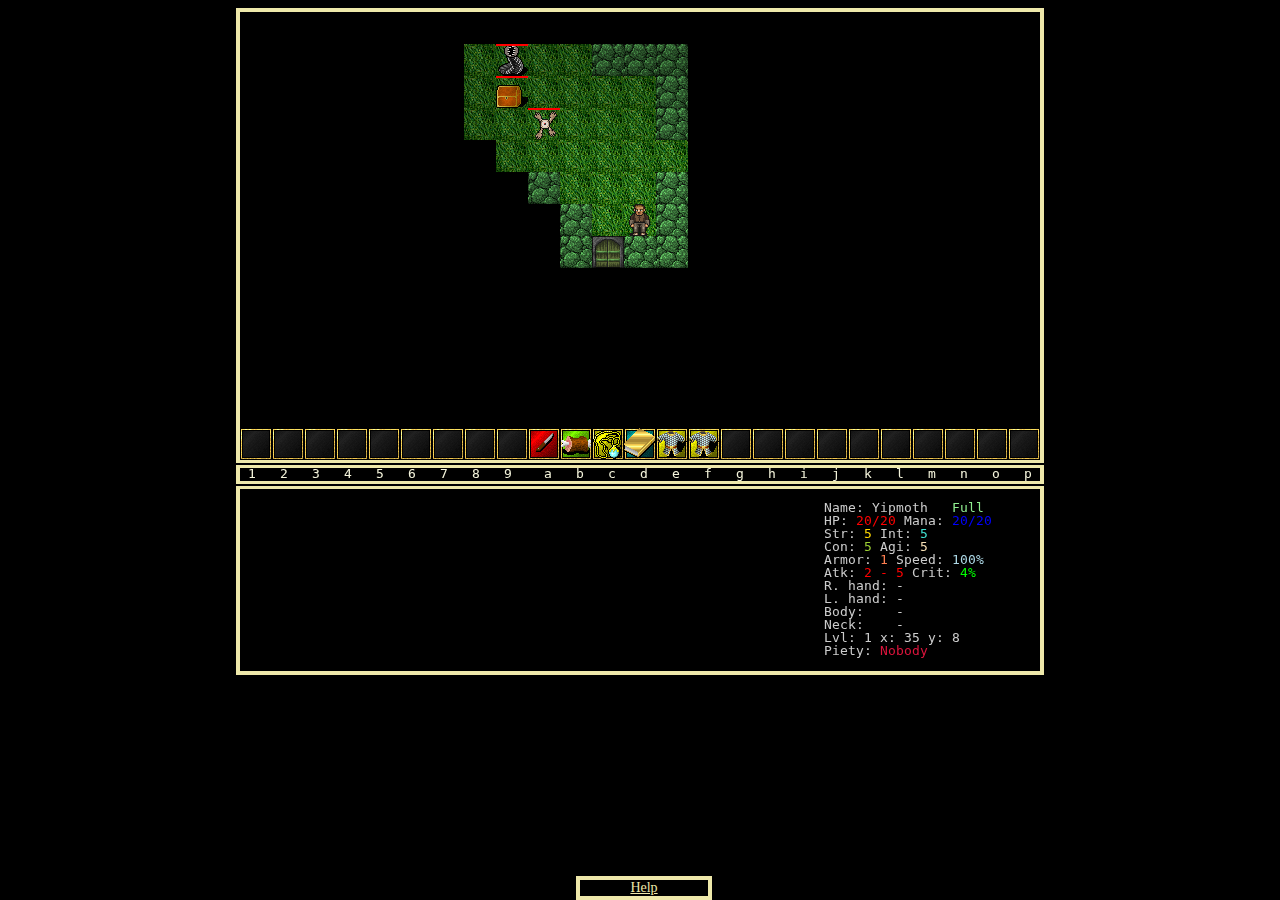
<file: index.html>
<!DOCTYPE html>
<html>
<meta http-equiv="Content-Type" content="text/html; charset=utf-8" />
<head>
	<title>JS Roguelike</title>
	<link rel="stylesheet" href="styles.css">
</head>
<body bgcolor="black">
	<script src="assets/rot.js"></script>
	<script src="assets/config.js"></script>
	<script src="assets/tilemap.js"></script>
	<script src="assets/index.js"></script>
	<script src="assets/map.js"></script>
	<script src="assets/repository.js"></script>
	<script src="assets/entity.js"></script>
	<script src="assets/entities.js"></script>
	<script src="assets/messages.js"></script>
	<script src="assets/item.js"></script>
	<script src="assets/items.js"></script>
	<script src="assets/skill.js"></script>
	<script src="assets/skills.js"></script>
	<script src="assets/namegen.js"></script>
	<div class="footer">
		<a target="_blank" rel="noopener noreferrer" href="help.html">Help</a>
</div>
</body>
</html>
</file>
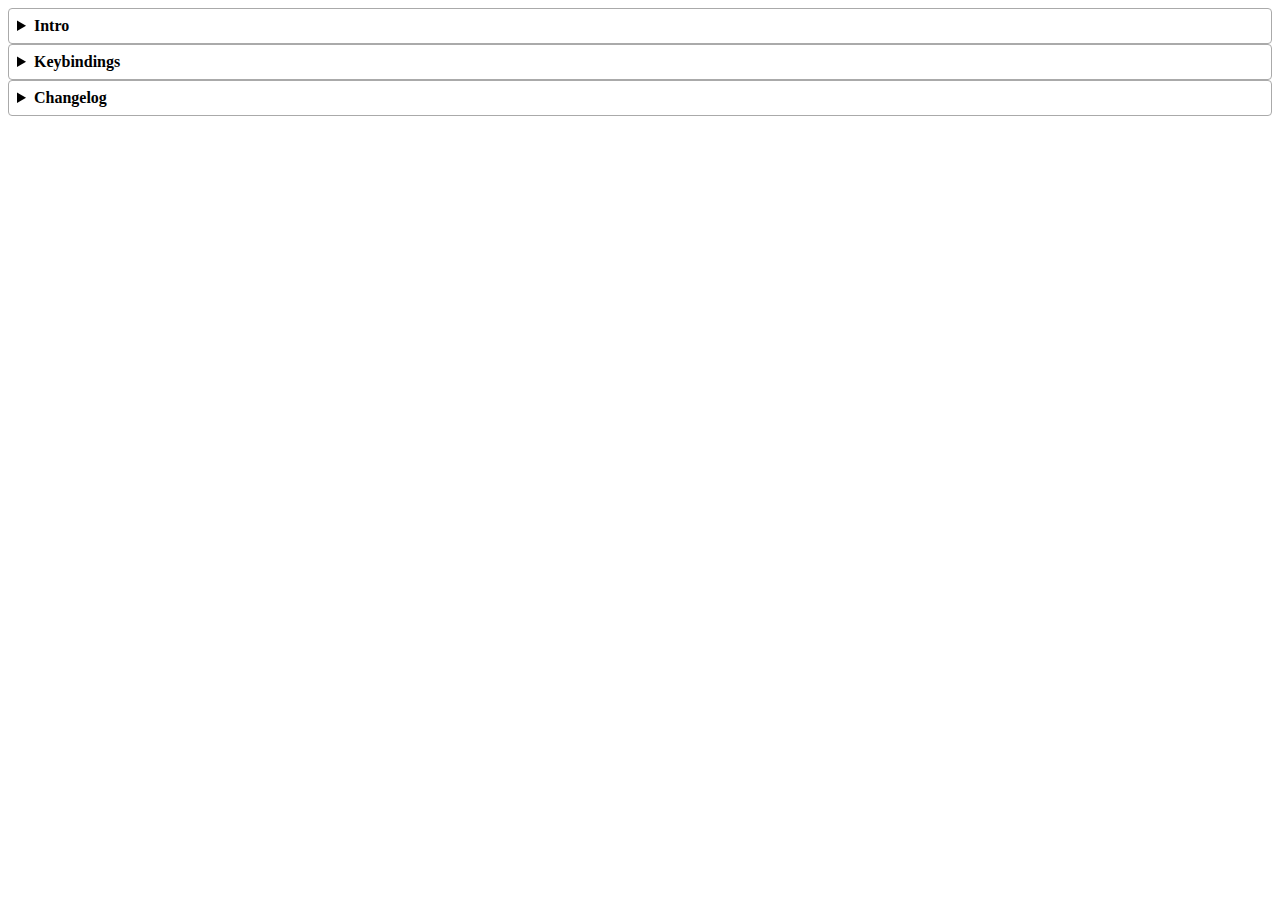
<file: help.html>
<!DOCTYPE html>
<html>
<meta http-equiv="Content-Type" content="text/html; charset=utf-8" />
<style type="text/css">
 TABLE {
  background: PaleGoldenRod; /* Цвет фона таблицы */
  border: 2px double #000; /* Рамка вокруг таблицы */
 }
 TD, TH {
  padding: 2px; /* Поля вокруг текста */
  border: 1px solid #fff; /* Рамка вокруг ячеек */
 }
</style>
<head>
	<title>Help JS Roguelike</title>
	<link rel="stylesheet" href="help.css">
</head>
<details>
    <summary>Intro</summary>
    <p>You are a wizard loser, kicked out of the academy. In old myths you found information that in the depths of an endless dungeon a book of absolute magic is hidden. Try to find her and not die. Use everything that comes to you, there is no turning back...</p>
    <p>Play it <a target="_blank" rel="noopener noreferrer" href="https://ganochenkodg.github.io/roguelike-js/">here</a>
    .</p>
    <p>Thanks to DC:SS for the graphic tiles.</p>
</details>
<details>
    <summary>Keybindings</summary>
    <table style="border-style: solid;border-collapse: collapse;" >
    <thead>
    <tr>
    <th align="left">Key</th>
    <th align="left">Action</th>
    </tr>
    </thead>
    <tbody>
    <tr>
    <td align="left">Arrows, numpad arrows</td>
    <td align="left">Move your character.</td>
    </tr>
    <tr>
    <td align="left">Num5, z</td>
    <td align="left">Rest.</td>
    </tr>
    <tr>
    <td align="left">a .. p</td>
    <td align="left">Choose item from inventory.</td>
    </tr>
    <tr>
    <td align="left">1 .. 9</td>
    <td align="left">Use skill/magic.</td>
    </tr>
    <tr>
    <td align="left">w</td>
    <td align="left">Worship to God of Random.</td>
    </tr>
    <tr>
    <td align="left">\</td>
    <td align="left">Pick up item.</td>
    </tr>
    <tr>
    <td align="left">&gt;</td>
    <td align="left">Move on the next level of dungeon</td>
    </tr>
    <tr>
    <td align="left">&lt;</td>
    <td align="left">Move on the previous level of dungeon</td>
    </tr>
    <tr>
    <td align="left">?</td>
    <td align="left">Print the help</td>
    </tr>
    </tbody>
    </table>
</details>
<!--
<details>
    <summary>Skills\spells</summary>
    <table style="border-style: solid;border-collapse: collapse;" >
    <thead>
    <tr>
    <th align="left">Name</th>
    <th align="left">Type</th>
    <th align="left">Effect</th>
    </tr>
    </thead>
    <tbody>
    <tr>
    <td align="left">Lorem</td>
    <td align="left">Ipsum</td>
    </tr>
</details>
-->
<details>
  <summary>Changelog</summary>
  <p><b>30.11.2019</b></p>
  <p>Start changelog. Add some potions to increase stats - basis of progression.
  Game is primitive, but playable.
  Add first novice books. Random player symbol on start.</p>
  <p><b>02.12.2019</b></p>
<p>
  Add first charm and hex. Now affects are usable. Add firsh book with 2 hexes.
</p>
<p><b>03.12.19</b></p>
<p>
  Add sacrifics and worships.
  Add color for negative effects.
  Add confuse and stun. Add some bows.
</p>
<p><b>05.12.19</b></p>
<p>
  Add some new stuff and monsters.
</p>
<p><b>07.12.19</b></p>
<p>
  Add monsters and items randomize. Boss can get random skills and use it.
</p>
<p><b>10.12.19</b></p>
<p>
  Add summon mechanics. book of summons contain first summon and necro spell.
</p>
</details>
</body>
</html>
</file>
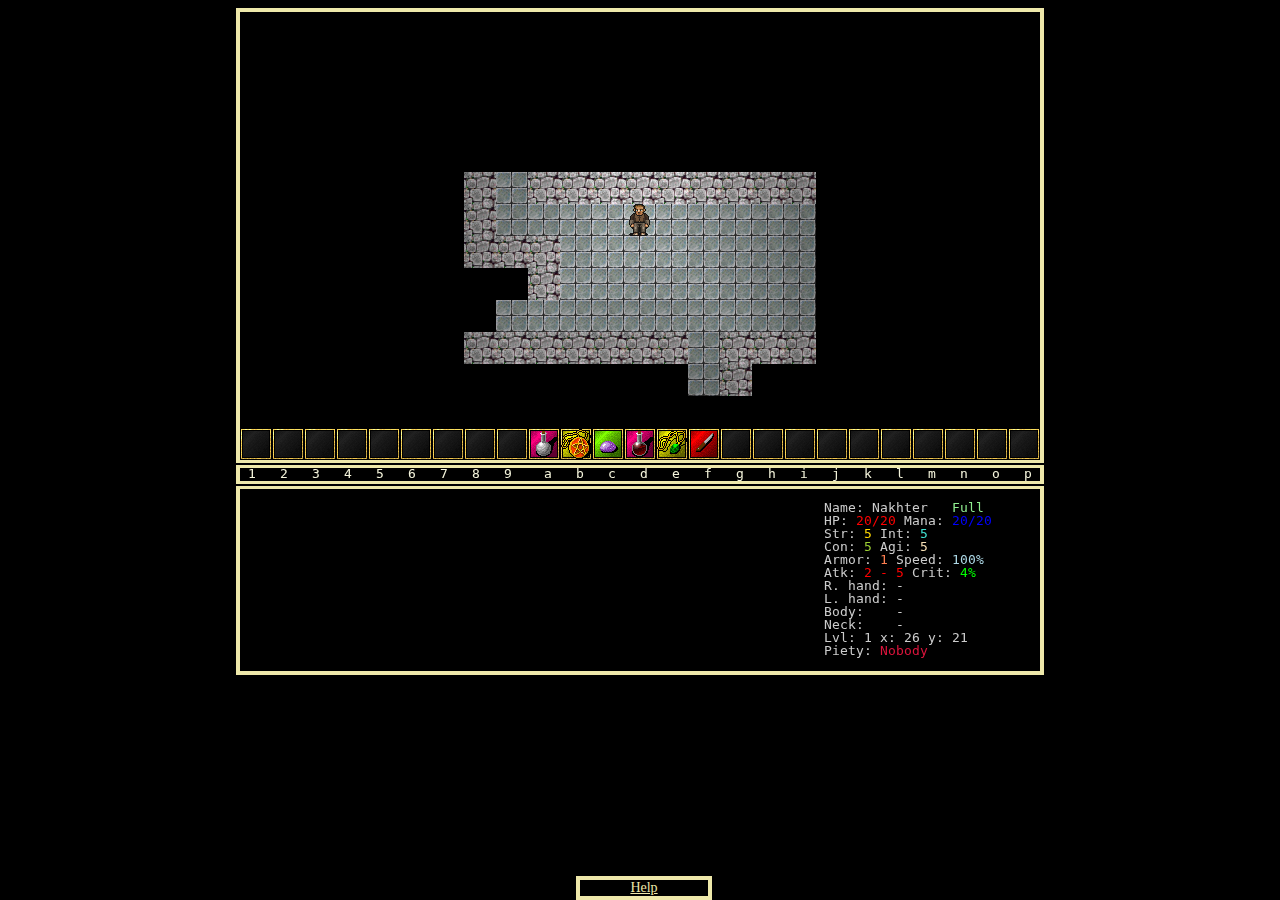
<file: indexextreme.html>
<!DOCTYPE html>
<html>
<meta http-equiv="Content-Type" content="text/html; charset=utf-8" />
<head>
	<title>JS Roguelike</title>
	<link rel="stylesheet" href="styles.css">
</head>
<body bgcolor="black">
	<script src="assets/rot.js"></script>
	<script src="assets/configextreme.js"></script>
	<script src="assets/tilemap.js"></script>
	<script src="assets/index.js"></script>
	<script src="assets/map.js"></script>
	<script src="assets/repository.js"></script>
	<script src="assets/entity.js"></script>
	<script src="assets/entities.js"></script>
	<script src="assets/messages.js"></script>
	<script src="assets/item.js"></script>
	<script src="assets/items.js"></script>
	<script src="assets/skill.js"></script>
	<script src="assets/skills.js"></script>
	<script src="assets/namegen.js"></script>
	<div class="footer">
		<a target="_blank" rel="noopener noreferrer" href="help.html">Help</a>
</div>
</body>
</html>
</file>
<file: styles.css>
canvas {
  border-style: double;
  border: 4px solid PaleGoldenrod;
  outline: 1px solid black;
  padding: 0;
  margin: auto;
  display: block;
}
.footer {
    border: 4px solid PaleGoldenrod;
    outline: 1px solid black;
    position:absolute;
    bottom: 0;
    left: 45%;
    right: 0;
    width: 10%;
    text-align: center;
    font-size: 14px;
}

a:link {
 color: PaleGoldenrod;
}

a:visited {
 color: PaleGoldenrod;
}

a:hover {
 color: Goldenrod;
}
</file>
<file: help.css>
details {
    border: 1px solid #aaa;
    border-radius: 4px;
    padding: .5em .5em 0;
}

summary {
    font-weight: bold;
    margin: -.5em -.5em 0;
    padding: .5em;
}

details[open] {
    padding: .5em;
}

details[open] summary {
    border-bottom: 1px solid #aaa;
    margin-bottom: .5em;
}
</file>
